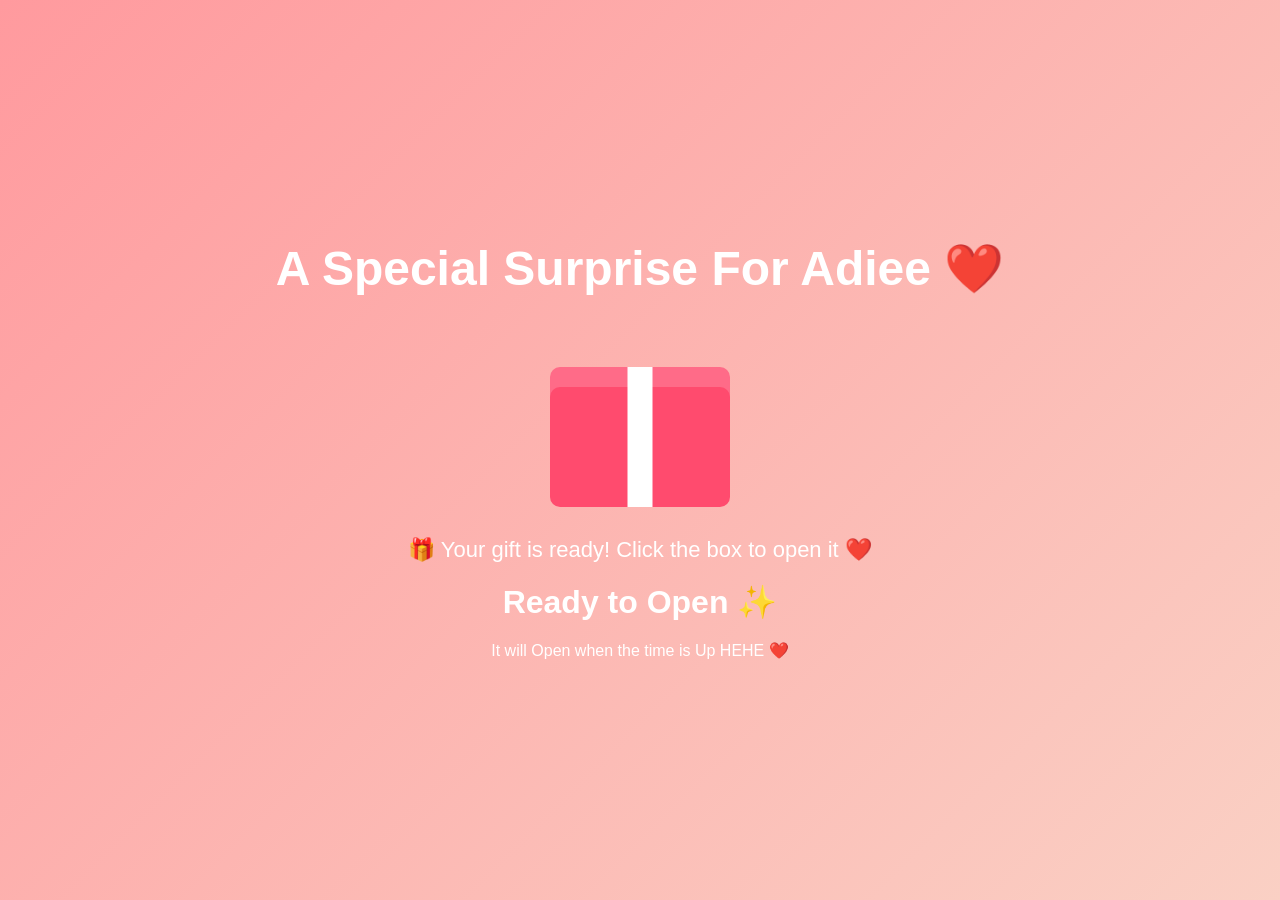
<file: index.html>
<!DOCTYPE html>
<html lang="en">
<head>
    <meta charset="UTF-8">
    <meta name="viewport" content="width=device-width, initial-scale=1.0">
    <title>Surprise for my Adiee ❤️</title>
    <link rel="stylesheet" href="Style.css">
</head>
<body>

    <!-- LOCK SCREEN -->
    <div id="lockScreen">

        <h1>A Special Surprise For Adiee ❤️</h1>

        <div id="giftBox" onclick="openGift()">
            <div class="lid"></div>
            <div class="box"></div>
        </div>

        <div id="giftMessage">
            🎁 Your gift unlocks on July 2, 2026
        </div>

        <div id="countdown"></div>

        <p class="wait-text">
            It will Open when the time is Up HEHE ❤️
        </p>

    </div>

    <!-- MAIN WEBSITE -->
    <div id="mainContent">

        <div class="container">

            <h1>❤️ Happy 1st Monthsary Adiee ❤️</h1>

            <p class="subtitle">
                Thank you for the most amazing first month together.
            </p>

            <button class="btn love-btn" onclick="openLetter()">
                💌 Open Love Letter
            </button>

            <button class="btn love-btn" onclick="showSurprise()">
                🎁 Surprise Me
            </button>

            <button class="btn love-btn" onclick="playMusic()">
                🎵 Play Our Song
            </button>

            <div id="surpriseText"></div>

            <div class="countdown-main">
                Together for:
                <div id="daysTogether"></div>
            </div>

            <h2 style="margin-top:50px;">📸 You Are soo Gandaa Adiee ko 🤩
              Click mo yung pictures mo to see my reactions HEHE❤️ 
            </h2>

            <div class="gallery">

    <div class="photo-card">
        <img src="pictures/p1.jpg" class="memory-photo">
        <img src="pictures/g1.gif" class="gif-overlay">
    </div>

    <div class="photo-card">
        <img src="pictures/p2.jpg" class="memory-photo">
        <img src="pictures/g2.gif" class="gif-overlay">
    </div>

    <div class="photo-card">
        <img src="pictures/p4.jpg" class="memory-photo">
        <img src="pictures/g3.gif" class="gif-overlay">
    </div>

    <div class="photo-card">
        <img src="pictures/p5.jpg" class="memory-photo">
        <img src="pictures/g4.gif" class="gif-overlay">
    </div>

    <div class="photo-card">
        <img src="pictures/p6.jpg" class="memory-photo">
        <img src="pictures/g5.gif" class="gif-overlay">
    </div>

    <div class="photo-card">
        <img src="pictures/p7.jpg" class="memory-photo">
        <img src="pictures/g6.gif" class="gif-overlay">
    </div>

</div>

            <h2 style="margin-top:40px;">Why I Love You ❤️</h2>

            <div class="card-container">

                <div class="card">Your smile brightens my day.</div>
                <div class="card">You make me feel loved and appreciated.</div>
                <div class="card">You're my safe place.</div>
                <div class="card">Every moment with you is special.</div>

            </div>

        </div>

        <div class="overlay" id="overlay"></div>

        <div class="popup" id="letter">

            <h2>My Adiee ❤️</h2>

            <p>
                Happy 1st Monthsary Adiee.<br><br>

                One month may seem short to others,
                but every moment with you has become
                one of the happiest parts of my life.<br><br>

                Thank you for your love, patience,
                care, and for chosing me everyday 
                and assuring me that you only 
                have eyes for me.<br><br>

                I can't wait for the day when distance
                is no longer the thing the keeps us apart.<br><br>

                I love you endlessly. ❤️
            </p>

            <button class="close" onclick="closeLetter()">
                Close
            </button>

        </div>

        <button class="secret btn" onclick="secretMessage()">
            👀
        </button>

        <audio id="music">
            <source src="pictures/s1.mp3" type="audio/mp3">
        </audio>

    </div>

    <script src="script.js"></script>

</body>
</html>
</file>
<file: Style.css>
*{
    margin:0;
    padding:0;
    box-sizing:border-box;
    font-family:'Segoe UI',sans-serif;
}

body{
    background:linear-gradient(135deg,#ff9a9e,#fad0c4);
    min-height:100vh;
    overflow-x:hidden;
    text-align:center;
    color:white;
}

/* LOCK SCREEN */

#lockScreen{
    min-height:100vh;
    display:flex;
    flex-direction:column;
    justify-content:center;
    align-items:center;
    padding:20px;
}

#giftBox{
    position:relative;
    width:180px;
    height:180px;
    margin:30px auto;
    cursor:pointer;
}

.box{
    position:absolute;
    bottom:0;
    width:180px;
    height:120px;
    background:#ff4b6e;
    border-radius:10px;
}

.box::before{
    content:'';
    position:absolute;
    left:50%;
    transform:translateX(-50%);
    width:25px;
    height:120px;
    background:white;
}

.lid{
    position:absolute;
    top:40px;
    width:180px;
    height:40px;
    background:#ff6b88;
    border-radius:10px;
    transform-origin:left center;
    transition:1s;
}

.lid::before{
    content:'';
    position:absolute;
    left:50%;
    transform:translateX(-50%);
    width:25px;
    height:40px;
    background:white;
}

.open .lid{
    transform:rotate(-45deg) translateY(-30px);
}

#giftMessage{
    font-size:22px;
}

#countdown{
    font-size:2rem;
    margin-top:20px;
    font-weight:bold;
}

.wait-text{
    margin-top:20px;
}

#mainContent{
    display:none;
}

/* MAIN SITE */

.container{
    padding:50px 20px;
}

h1{
    font-size:3rem;
}

.subtitle{
    margin:20px 0;
}

.btn{
    border:none;
    border-radius:30px;
    padding:15px 30px;
    margin:10px;
    cursor:pointer;
    transition:.3s;
}

.btn:hover{
    transform:scale(1.1);
}

.love-btn{
    background:white;
    color:#ff4b6e;
}

.gallery{
    display:grid;
    grid-template-columns:repeat(auto-fit,minmax(250px,1fr));
    gap:15px;
    margin-top:30px;
    padding:20px;
}

.gallery img{
    width:100%;
    height:300px;
    object-fit:cover;
    border-radius:20px;
    border:4px solid white;
}

.card-container{
    display:flex;
    flex-wrap:wrap;
    justify-content:center;
    gap:15px;
    margin-top:30px;
}

.card{
    width:250px;
    background:white;
    color:#333;
    padding:20px;
    border-radius:20px;
}

.popup{
    position:fixed;
    top:50%;
    left:50%;
    transform:translate(-50%,-50%);
    background:white;
    color:#333;
    width:90%;
    max-width:500px;
    padding:30px;
    border-radius:20px;
    display:none;
    z-index:1000;
}

.close{
    background:#ff4b6e;
    color:white;
    border:none;
    padding:10px 20px;
    margin-top:20px;
    border-radius:20px;
}

.overlay{
    position:fixed;
    width:100%;
    height:100%;
    background:rgba(0,0,0,.6);
    top:0;
    left:0;
    display:none;
}

.secret{
    position:fixed;
    bottom:10px;
    right:10px;
    opacity:.2;
}

.secret:hover{
    opacity:1;
}

.heart{
    position:fixed;
    animation:float 5s linear forwards;
}

@keyframes float{
    from{
        transform:translateY(0);
        opacity:1;
    }
    to{
        transform:translateY(-800px);
        opacity:0;
    }
}.photo-card{
    position:relative;
    overflow:hidden;
    border-radius:20px;
}

.memory-photo{
    width:100%;
    height:300px;
    object-fit:cover;
    cursor:pointer;
}

.gif-overlay{
    position:absolute;
    top:0;
    left:0;
    width:100%;
    height:100%;
    object-fit:cover;

    opacity:0;
    pointer-events:none;

    transition:.5s;
}

.gif-overlay.show{
    opacity:1;
}
</file>
